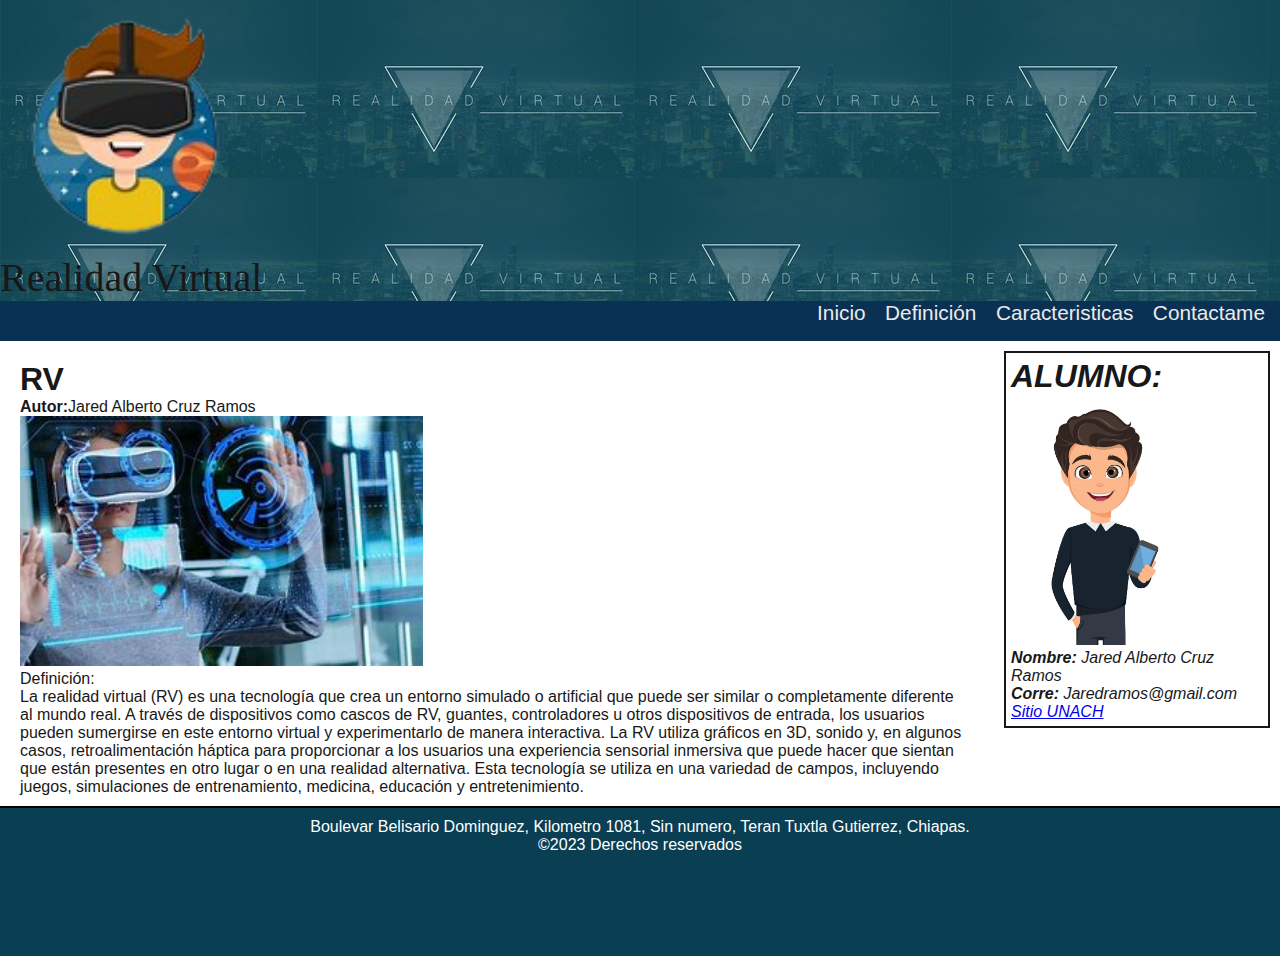
<file: PRACTICA-8/index.html>
<!DOCTYPE html>
<html lang="en">
<head>
    <link rel="stylesheet" href="css/style.css">
    <meta charset="UTF-8">
    <meta name="viewport" content="width=device-width, initial-scale=1.0">
    <title>Realidad Virtual </title>
</head>
<body>
    <header><!--Encabezado-->
        <div id="Realidad Virtual">
            <img src="img/logo.png" alt="mi logo" id="logo">
            <h1>Realidad Virtual</h1>
        </div>
        <nav><!--Menu-->
            <ul>
                <li><a href="index.html">Inicio</a></li>
                <li><a href="definicion.html">Definición</a></li>
                <li><a href="caracteristicas.html">Caracteristicas</a></li>
                <li><a href="contactame.html">Contactame</a></li>
            </ul>
        </nav>
    </header>
    <article>
        <section>
            <h1>RV</h1>
            <p><strong>Autor:</strong>Jared Alberto Cruz Ramos</p>
            <div>
                <img src="img/contenido.jpg" alt="" width="">
                <p><span>Definición:</span></p>
            </div>
            <p>La realidad virtual (RV) es una tecnología que crea un entorno simulado o artificial que puede ser similar o completamente diferente al mundo real. A través de dispositivos como cascos de RV, guantes, controladores u otros dispositivos de entrada, los usuarios pueden sumergirse en este entorno virtual y experimentarlo de manera interactiva. La RV utiliza gráficos en 3D, sonido y, en algunos casos, retroalimentación háptica para proporcionar a los usuarios una experiencia sensorial inmersiva que puede hacer que sientan que están presentes en otro lugar o en una realidad alternativa. Esta tecnología se utiliza en una variedad de campos, incluyendo juegos, simulaciones de entrenamiento, medicina, educación y entretenimiento.
            </p>
        </section>
        <aside>
            <h1>ALUMNO:</h1>
            <p id="alumnoperfil"><img src="img/perfil.jpg" alt="Perfil" height="250"></p>
            <p><strong>Nombre:</strong> Jared Alberto Cruz Ramos </p>
            <p><strong>Corre:</strong> Jaredramos@gmail.com </p>
            <p><a href="http://www.unach.mx/">Sitio UNACH</a></p>
        </aside>
    </article>
    <footer><!--Pie de pagina-->
        <p>Boulevar Belisario Dominguez,  Kilometro 1081, Sin numero, Teran Tuxtla Gutierrez, Chiapas.</p>
        <p>&copy;2023 Derechos reservados</p>
    </footer>
</body>
</html>
</file>
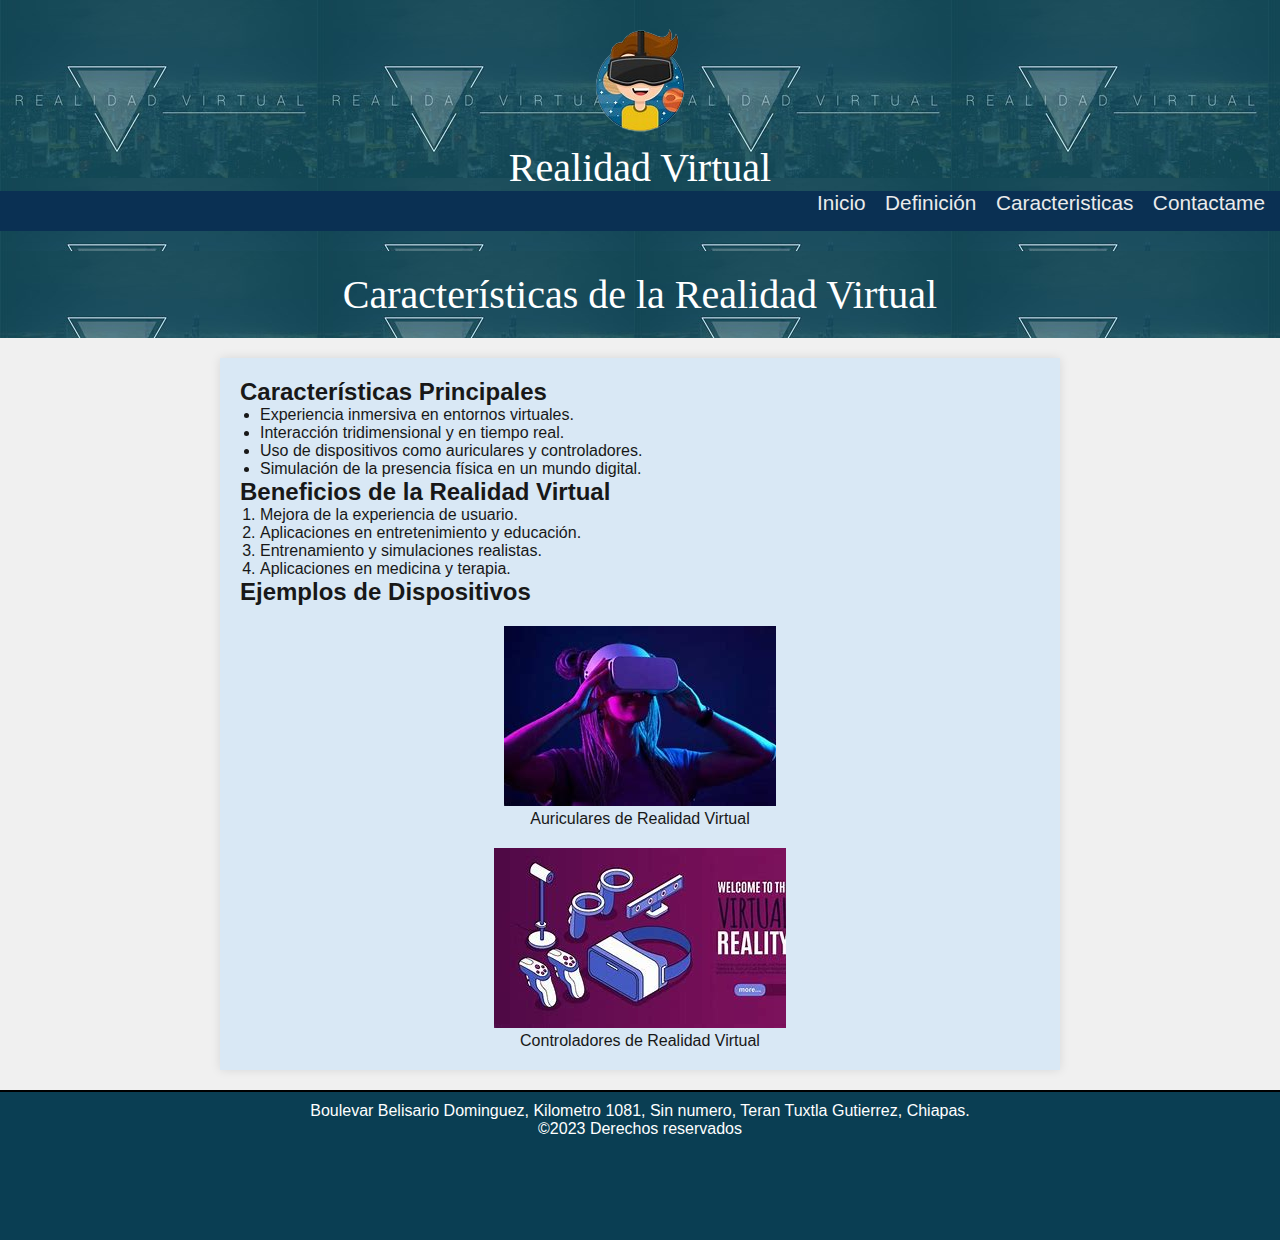
<file: PRACTICA-8/caracteristicas.html>
<!DOCTYPE html>
<html lang="en">
<head>
    <link rel="stylesheet" href="css/style.css">
    <meta charset="UTF-8">
    <meta name="viewport" content="width=device-width, initial-scale=1.0">
    <title>Realidad Virtual </title>
</head>
<body>
    <header><!--Encabezado-->
        <div id="Realidad Virtual">
            <img src="img/logo.png" alt="mi logo" id="logo">
            <h1>Realidad Virtual</h1>
        </div>
        <nav><!--Menu-->
            <ul>
                <li><a href="index.html">Inicio</a></li>
                <li><a href="definicion.html">Definición</a></li>
                <li><a href="caracteristicas.html">Caracteristicas</a></li>
                <li><a href="contactame.html">Contactame</a></li>
            </ul>
        </nav>
    </header>
    <title>Características de la Realidad Virtual</title>
    <style>
        body {
            font-family: Arial, sans-serif;
            margin: 0;
            padding: 0;
            background-color: #f0f0f0;
        }

        header {
            background-color: #007bff;
            color: white;
            text-align: center;
            padding: 20px 0;
        }

        h1 {
            margin-top: 0;
        }

        .container {
            max-width: 800px;
            margin: 20px auto;
            padding: 20px;
            background-color: rgb(217, 232, 245);
            box-shadow: 0 0 10px rgba(0, 0, 0, 0.1);
        }

        ul {
            list-style-type: disc;
            margin-left: 20px;
        }

        ol {
            list-style-type: decimal;
            margin-left: 20px;
        }

        .image-container {
            text-align: center;
            margin-top: 20px;
        }

        img {
            max-width: 100%;
            height: auto;
        }
    </style>
</head>
<body>
    <header>
        <h1>Características de la Realidad Virtual</h1>
    </header>

    <div class="container">
        <h2>Características Principales</h2>
        <ul>
            <li>Experiencia inmersiva en entornos virtuales.</li>
            <li>Interacción tridimensional y en tiempo real.</li>
            <li>Uso de dispositivos como auriculares y controladores.</li>
            <li>Simulación de la presencia física en un mundo digital.</li>
        </ul>

        <h2>Beneficios de la Realidad Virtual</h2>
        <ol>
            <li>Mejora de la experiencia de usuario.</li>
            <li>Aplicaciones en entretenimiento y educación.</li>
            <li>Entrenamiento y simulaciones realistas.</li>
            <li>Aplicaciones en medicina y terapia.</li>
        </ol>

        <h2>Ejemplos de Dispositivos</h2>
        <div class="image-container">
            <img src="img/p3.jpg" alt="Auriculares de Realidad Virtual">
            <p>Auriculares de Realidad Virtual</p>
        </div>

        <div class="image-container">
            <img src="img/p22.jpg" alt="Controladores de Realidad Virtual">
            <p>Controladores de Realidad Virtual</p>
        </div>
    </div>
    <footer><!--Pie de pagina-->
        <p>Boulevar Belisario Dominguez,  Kilometro 1081, Sin numero, Teran Tuxtla Gutierrez, Chiapas.</p>
        <p>&copy;2023 Derechos reservados</p>
    </footer>
</body>
</html>
</file>
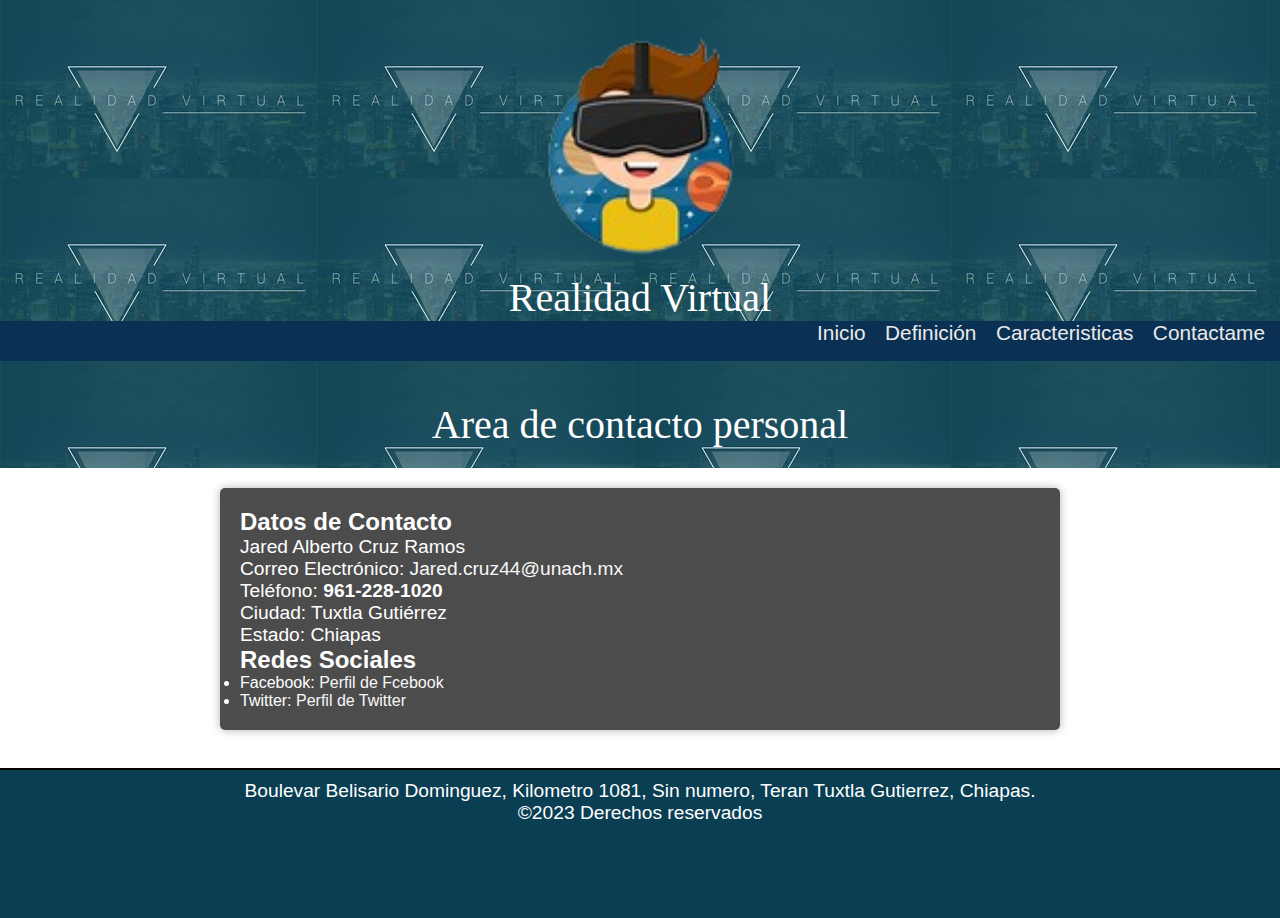
<file: PRACTICA-8/contactame.html>
<!DOCTYPE html>
<html lang="en">
<head>
    <link rel="stylesheet" href="css/style.css">
    <meta charset="UTF-8">
    <meta name="viewport" content="width=device-width, initial-scale=1.0">
    <title>Realidad Virtual </title>
</head>
<body>
    <header><!--Encabezado-->
        <div id="Realidad Virtual">
            <img src="img/logo.png" alt="mi logo" id="logo">
            <h1>Realidad Virtual</h1>
        </div>
        <nav><!--Menu-->
            <ul>
                <li><a href="index.html">Inicio</a></li>
                <li><a href="definicion.html">Definición</a></li>
                <li><a href="caracteristicas.html">Caracteristicas</a></li>
                <li><a href="contactame.html">Contactame</a></li>
            </ul>
        </nav>
    </header>
    <title>Contacto</title>
    <style>
        body {
            font-family: Arial, sans-serif;
            margin: 0;
            padding: 0;
            background-size: cover;
            background-attachment: fixed;
            background-position: center;
            color: white;
        }

        header {
            background-color: #007bff;
            color: white;
            text-align: center;
            padding: 20px 0;
        }

        h1 {
            margin-top: 0;
        }

        .container {
            max-width: 800px;
            margin: 20px auto;
            padding: 20px;
            background-color: rgba(0, 0, 0, 0.7);
            border-radius: 5px;
            box-shadow: 0 0 10px rgba(0, 0, 0, 0.3);
        }

        p {
            font-size: 1.2em;
        }

        /* Estilo para el enlace de correo electrónico */
        a {
            color: #f8f8f8;
            text-decoration: none;
        }

        /* Estilo para el número de teléfono */
        .phone {
            font-weight: bold;
        }
    </style>
</head>
<body>
    <header>
        <h1>Area de contacto personal</h1>
    </header>

    <div class="container">
        <h2>Datos de Contacto</h2>
        <p>Jared Alberto Cruz Ramos</p>
        <p>Correo Electrónico: <a href="mailto:Jared.cruz44@unach.mx">Jared.cruz44@unach.mx</a></p>
        <p>Teléfono: <span class="phone">961-228-1020</span></p>
        <p>Ciudad: Tuxtla Gutiérrez</p>
        <p>Estado: Chiapas</p>
        <h2>Redes Sociales</h2>
        <ul>
            <li>Facebook: <a href="https://www.facebook.com/">Perfil de Fcebook</a></li>
            <li>Twitter: <a href="https://twitter.com/jared.cruz44">Perfil de Twitter</a></li>
            <!-- Agrega más redes sociales según sea necesario -->
        </ul>
    </div>
    <br>
    <footer><!--Pie de pagina-->
        <p>Boulevar Belisario Dominguez,  Kilometro 1081, Sin numero, Teran Tuxtla Gutierrez, Chiapas.</p>
        <p>&copy;2023 Derechos reservados</p>
    </footer>
</body>
</html>
</file>
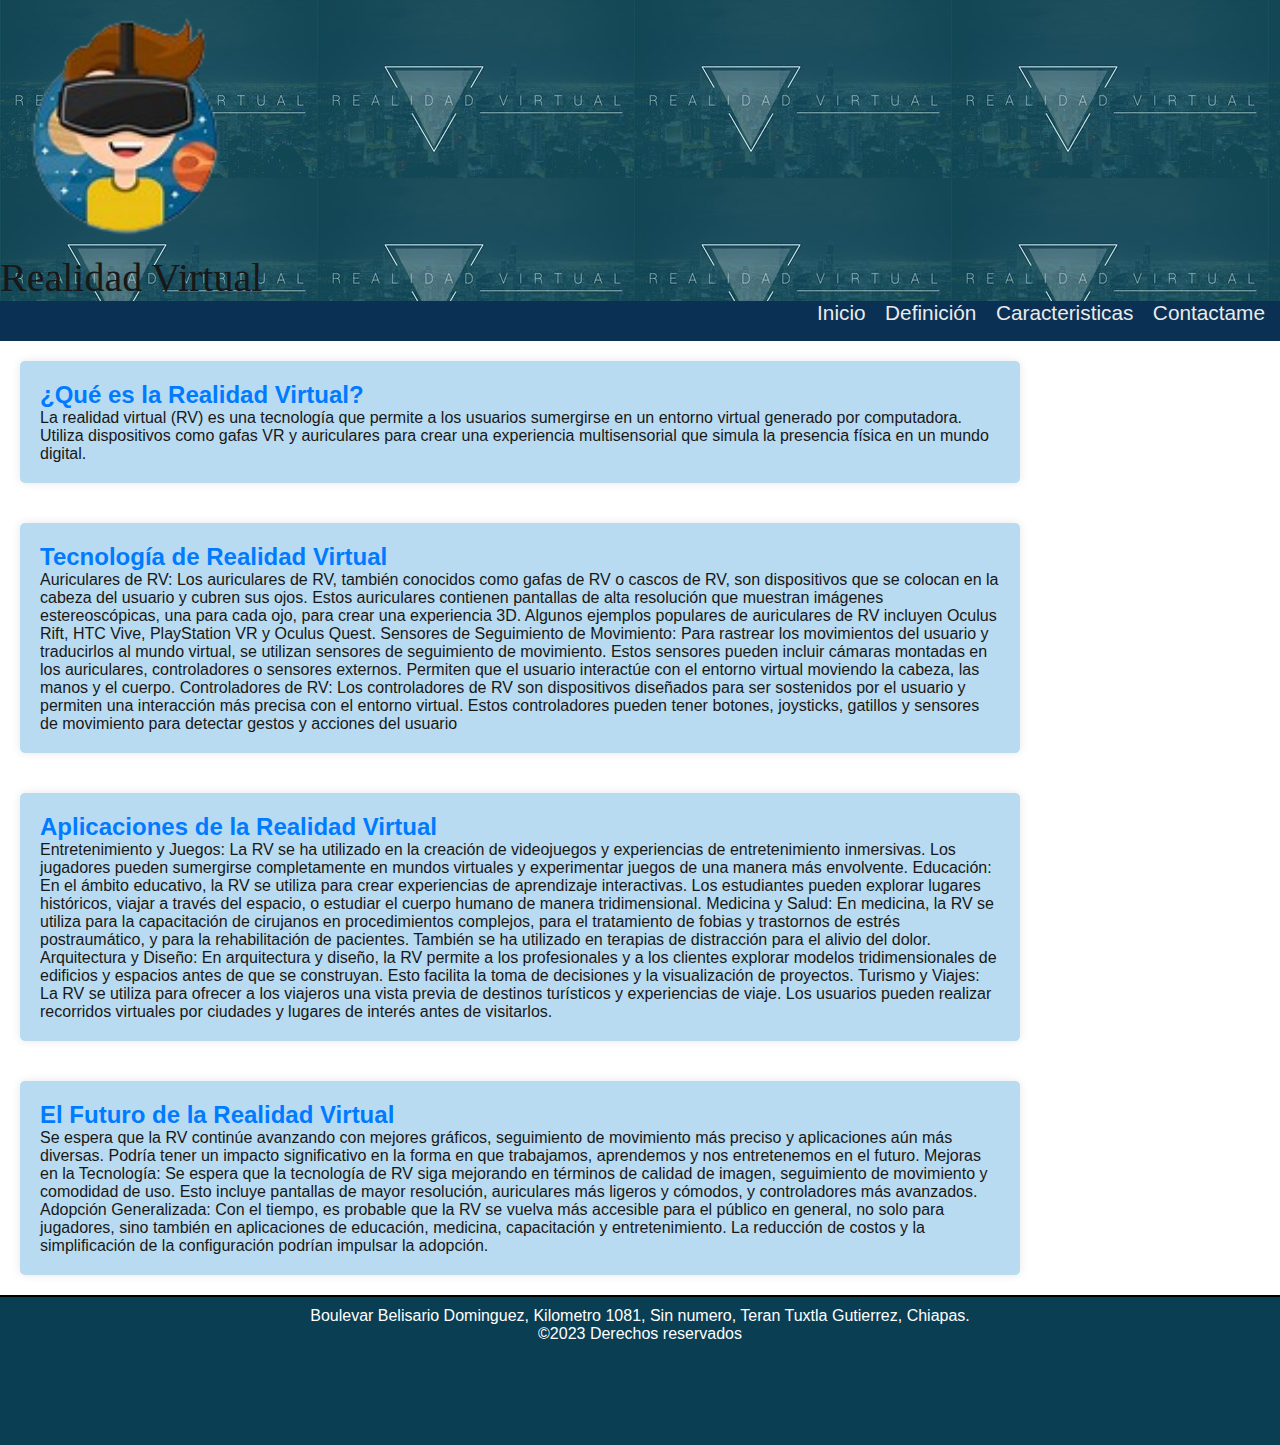
<file: PRACTICA-8/definicion.html>
<!DOCTYPE html>
<html lang="en">
<head>
    <link rel="stylesheet" href="css/style.css">
    <meta charset="UTF-8">
    <meta name="viewport" content="width=device-width, initial-scale=1.0">
    <title>Realidad Virtual </title>
</head>
<body><link rel="stylesheet" href="css/style2.css">
    <header><!--Encabezado-->
        <div id="Realidad Virtual">
            <img src="img/logo.png" alt="mi logo" id="logo">
            <h1>Realidad Virtual</h1>
        </div>
        <nav><!--Menu-->
            <ul>
                <li><a href="index.html">Inicio</a></li>
                <li><a href="definicion.html">Definición</a></li>
                <li><a href="caracteristicas.html">Caracteristicas</a></li>
                <li><a href="contactame.html">Contactame</a></li>
            </ul>
        </nav>
    </header>
</nav>

<section id="definicion">
    <h2>¿Qué es la Realidad Virtual?</h2>
    <p>La realidad virtual (RV) es una tecnología que permite a los usuarios sumergirse en un entorno virtual generado por computadora. Utiliza dispositivos como gafas VR y auriculares para crear una experiencia multisensorial que simula la presencia física en un mundo digital.</p>
    
</section>

<section id="tecnologia">
    <h2>Tecnología de Realidad Virtual</h2>
    <p>Auriculares de RV: Los auriculares de RV, también conocidos como gafas de RV o cascos de RV, son dispositivos que se colocan en la cabeza del usuario y cubren sus ojos. Estos auriculares contienen pantallas de alta resolución que muestran imágenes estereoscópicas, una para cada ojo, para crear una experiencia 3D. Algunos ejemplos populares de auriculares de RV incluyen Oculus Rift, HTC Vive, PlayStation VR y Oculus Quest.

        Sensores de Seguimiento de Movimiento: Para rastrear los movimientos del usuario y traducirlos al mundo virtual, se utilizan sensores de seguimiento de movimiento. Estos sensores pueden incluir cámaras montadas en los auriculares, controladores o sensores externos. Permiten que el usuario interactúe con el entorno virtual moviendo la cabeza, las manos y el cuerpo.
        
        Controladores de RV: Los controladores de RV son dispositivos diseñados para ser sostenidos por el usuario y permiten una interacción más precisa con el entorno virtual. Estos controladores pueden tener botones, joysticks, gatillos y sensores de movimiento para detectar gestos y acciones del usuario</p>
</section>

<section id="aplicaciones">
    <h2>Aplicaciones de la Realidad Virtual</h2>
    <p>Entretenimiento y Juegos: La RV se ha utilizado en la creación de videojuegos y experiencias de entretenimiento inmersivas. Los jugadores pueden sumergirse completamente en mundos virtuales y experimentar juegos de una manera más envolvente.

        Educación: En el ámbito educativo, la RV se utiliza para crear experiencias de aprendizaje interactivas. Los estudiantes pueden explorar lugares históricos, viajar a través del espacio, o estudiar el cuerpo humano de manera tridimensional.
        
        Medicina y Salud: En medicina, la RV se utiliza para la capacitación de cirujanos en procedimientos complejos, para el tratamiento de fobias y trastornos de estrés postraumático, y para la rehabilitación de pacientes. También se ha utilizado en terapias de distracción para el alivio del dolor.
        Arquitectura y Diseño: En arquitectura y diseño, la RV permite a los profesionales y a los clientes explorar modelos tridimensionales de edificios y espacios antes de que se construyan. Esto facilita la toma de decisiones y la visualización de proyectos.

        Turismo y Viajes: La RV se utiliza para ofrecer a los viajeros una vista previa de destinos turísticos y experiencias de viaje. Los usuarios pueden realizar recorridos virtuales por ciudades y lugares de interés antes de visitarlos.</p>
</section>

<section id="futuro">
    <h2>El Futuro de la Realidad Virtual</h2>
    <p>Se espera que la RV continúe avanzando con mejores gráficos, seguimiento de movimiento más preciso y aplicaciones aún más diversas. Podría tener un impacto significativo en la forma en que trabajamos, aprendemos y nos entretenemos en el futuro.
        Mejoras en la Tecnología: Se espera que la tecnología de RV siga mejorando en términos de calidad de imagen, seguimiento de movimiento y comodidad de uso. Esto incluye pantallas de mayor resolución, auriculares más ligeros y cómodos, y controladores más avanzados. 
        Adopción Generalizada: Con el tiempo, es probable que la RV se vuelva más accesible para el público en general, no solo para jugadores, sino también en aplicaciones de educación, medicina, capacitación y entretenimiento. La reducción de costos y la simplificación de la configuración podrían impulsar la adopción.
    </p>
</section>

<footer><!--Pie de pagina-->
    <p>Boulevar Belisario Dominguez,  Kilometro 1081, Sin numero, Teran Tuxtla Gutierrez, Chiapas.</p>
    <p>&copy;2023 Derechos reservados</p>
</footer>
</body>
</html>
</file>
<file: PRACTICA-8/css/style.css>
*{
    margin: 0;
    padding: 0;
}
body
{
    position: relative;
    background-color: rgb(255, 255, 255);
    font-family: 'Trebuchet MS', Arial, sans-serif ;
    color: #181818;
}
header {
    background-image: url('../img/baaa.jpg'); /* Ruta de la imagen de banner */
  }
  header h1
  {
    font-family: 'Comic Sans MS';
    font-size: 2.5em;
    font-weight: normal;
  }
  #titulo
  {
    display: inline-block;
    margin-bottom: 0px;
    height: 140px;
  }
  nav
  {
    display: inline-block;
    width: 100%;
    height: 40px;
    text-align: right;
    background-color: #0a3053;
  }
  nav ul
  {
    list-style-type: none;
  }
  nav li
  {
    display: inline-block;
    margin-right: 15px
  }
  nav a
  {
    font-family: 'Segoe UI', Tahoma, Geneva, Verdana, sans-serif;
    font-size: 1.3em;
    color: #ebebeb;
    padding-bottom: 3px;
    text-decoration: none;
  }
  nav a:hover
  {
    color: #f78d14;
    border-bottom: 3px solid #568ef7;
  }
  img{
    height: 250px;
  }
  article{
    padding: 10px;
  }
  section{
    padding: 10px;
    margin-left: auto;
    margin-right: auto;
    float: left;
    width: 75%;
  }
  aside{
    padding: 5px;
    font-style: italic;
    float: right;
    width: 20%;
    border: 2px solid;
  }
  footer{
    float: left;
    position: relative;
    bottom: 0;
    width: 100%;
    height: 150px;
    box-sizing: border-box;
    border-top: 2px solid #000;
    background-color: #0a3e53;
    color: white;
    text-align: center;
    padding-top: 10px;;
  }
</file>
<file: PRACTICA-8/css/style2.css>
section {
    background-color: rgb(184, 219, 241);
    padding: 20px;
    margin: 20px;
    border-radius: 5px;
    box-shadow: 0 0 10px rgba(0, 0, 0, 0.1);
}

h2 {
    color: #007bff;
}
</file>
